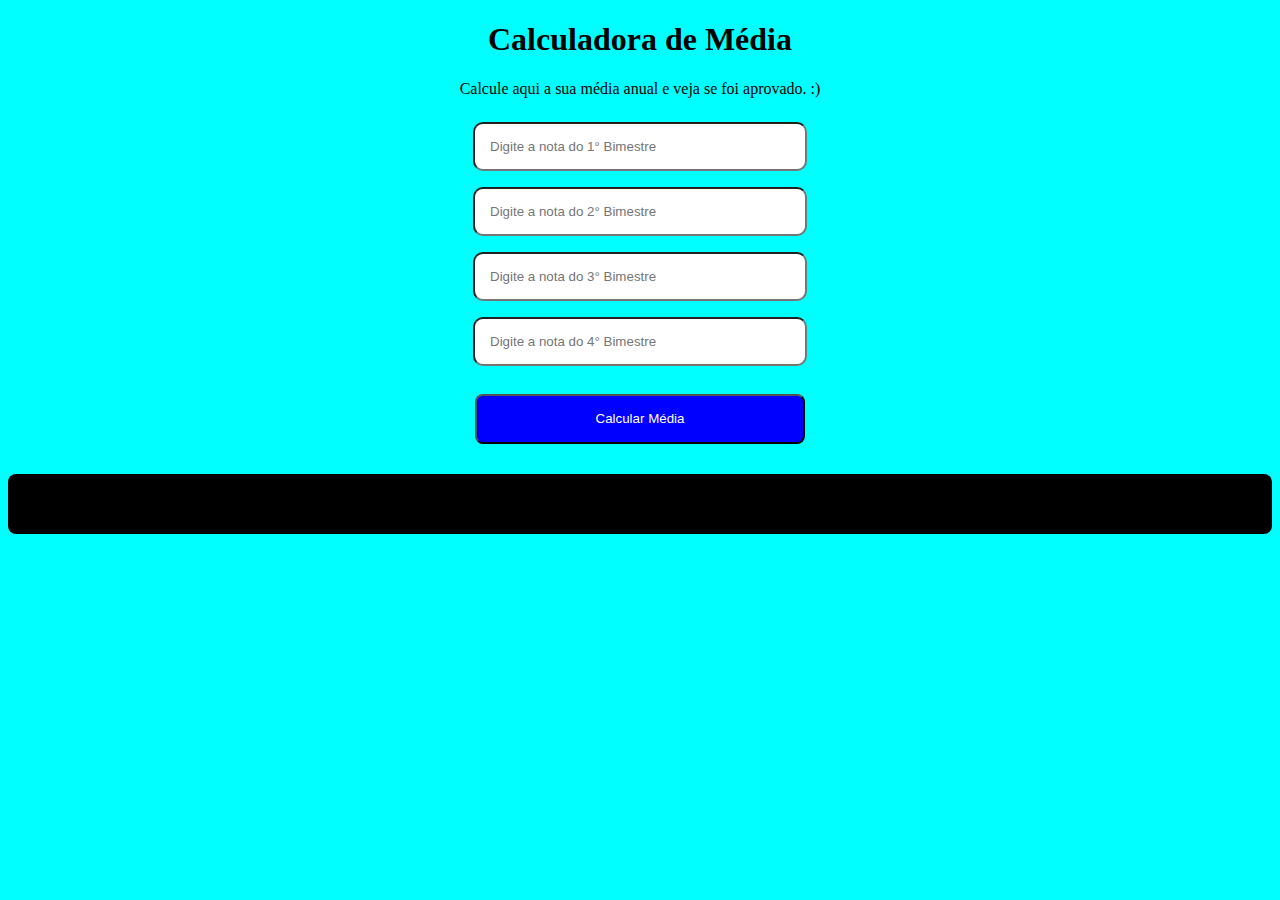
<file: calculadoraDeMedia/index.html>
<!DOCTYPE html>
<html lang="pt-br">
<head>
    <meta charset="UTF-8">
    <meta http-equiv="X-UA-Compatible" content="IE=edge">
    <meta name="viewport" content="width=device-width, initial-scale=1.0">
    <link rel="stylesheet" type = "text/css" href="assets/styles/style.css">
    <title>Calculadora de Média</title>
</head>
<body>
    <div class =  "container">

        <h1 class = "page-title">Calculadora de Média</h1>
        <p>Calcule aqui a sua média anual e veja se foi aprovado. :) </p>
        <div class="notas">
            <input type="number" class = "notaBimestral" id="nota01" placeholder="Digite a nota do 1° Bimestre">
            <input type="number" class = "notaBimestral" id="nota02" placeholder="Digite a nota do 2° Bimestre">
            <input type="number" class = "notaBimestral" id="nota03" placeholder="Digite a nota do 3° Bimestre">
            <input type="number" class = "notaBimestral" id="nota04" placeholder="Digite a nota do 4° Bimestre">
        </div>
        <button class = "botao" onclick="calculaMedia()">Calcular Média</button>
        
        
        <div id = "result">


        </div>

    </div>


    <script src="assets/scripts/script.js"></script>
</body>
</html>
</file>
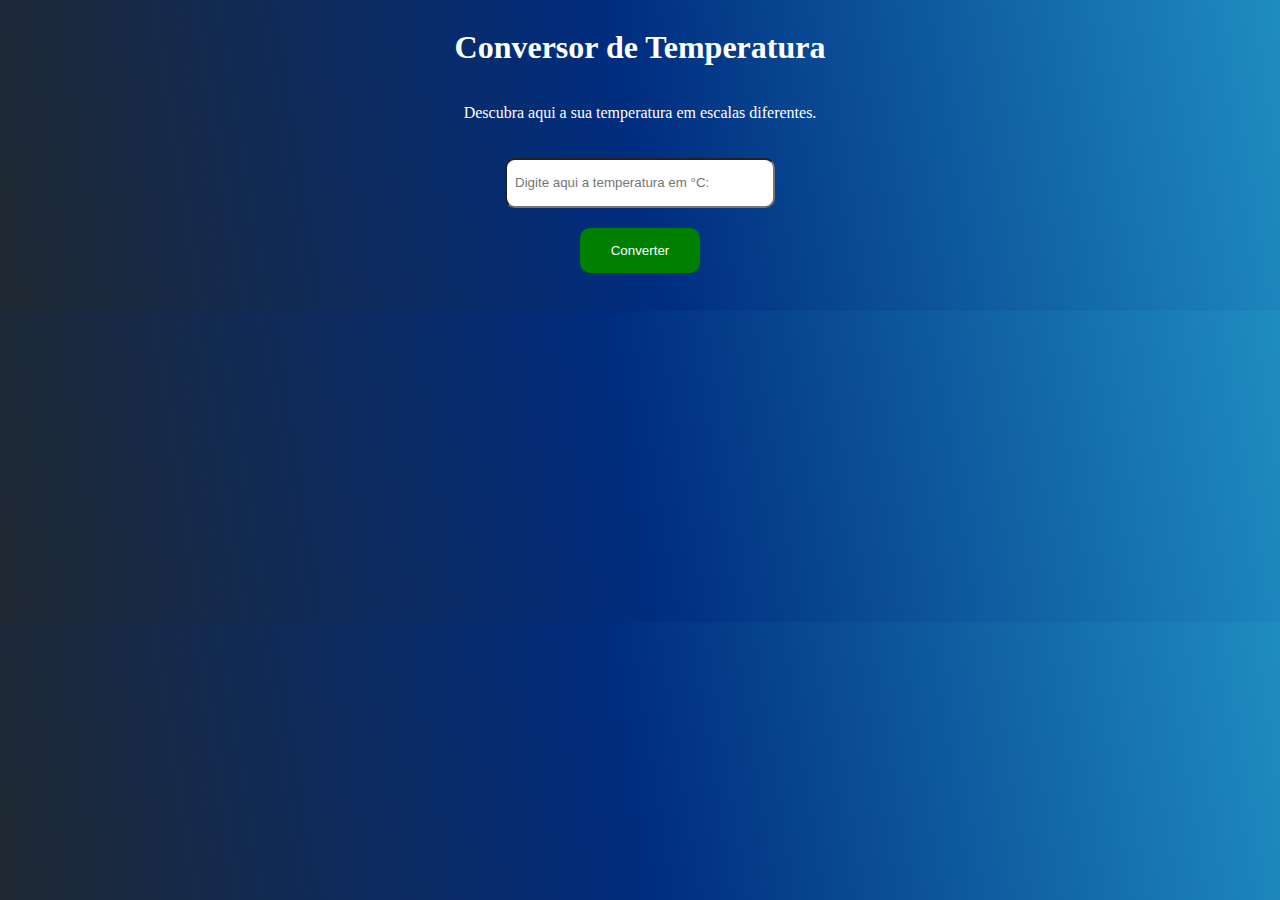
<file: conversorDeTemperatura/index.html>
<!DOCTYPE html>
<html lang="pt-br">
<head>
    <meta charset="UTF-8">
    <meta http-equiv="X-UA-Compatible" content="IE=edge">
    <meta name="viewport" content="width=device-width, initial-scale=1.0">
    <link rel = "stylesheet" type = "text/css" href = "assets/css/style.css">
    <title>Conversor de Temperatura</title>

</head>
<body>

    <class class="container">
        <h1 class="titulo">Conversor de Temperatura</h1>

        <p class="subtitulo">Descubra aqui a sua temperatura em escalas diferentes. </p>
        <input type="number" id = "temperatura" placeholder="Digite aqui a temperatura em °C:">
        <button type="submit" class = "botao" onclick="converter()">Converter</button>
        <div id = "result"></div>
        <script src = "assets/javaScript/script.js"></script>
    </class>
    
</body>
</html>
</file>
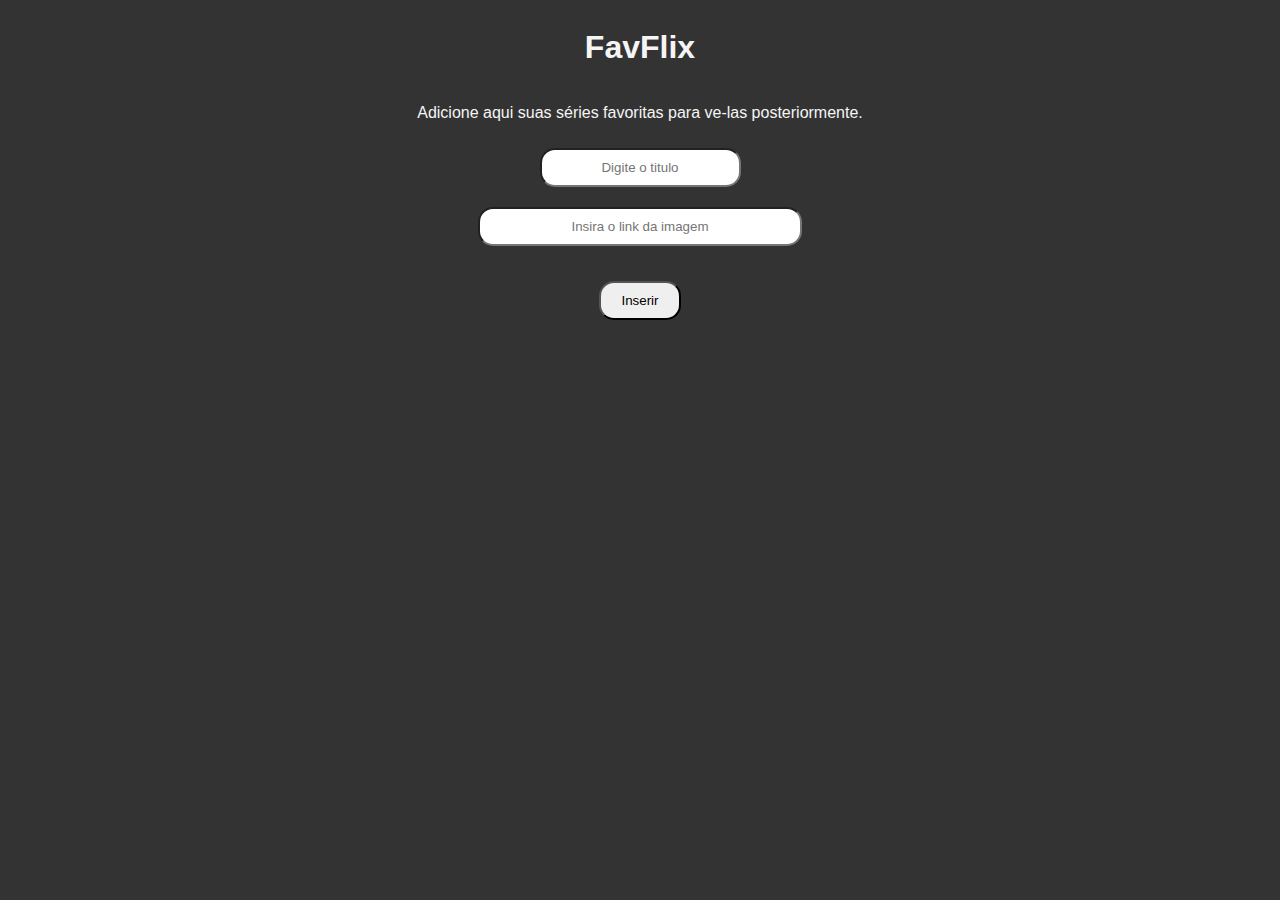
<file: FavFlix/index.html>
<!DOCTYPE html>
<html lang="pt-br">
<head>
    <meta charset="UTF-8">
    <meta http-equiv="X-UA-Compatible" content="IE=edge">
    <meta name="viewport" content="width=device-width, initial-scale=1.0">
    <link rel = "stylesheet" type = "text/css" href = "assets/css/style.css">
    <title>FavFlix</title>
</head>
<body>
    <div class="container">
        <h1 class="titulo">FavFlix</h1>
        <p class="subtitulo">Adicione aqui suas séries favoritas para ve-las posteriormente. </p>

        <input type="text" class = "entrada" id="tituloSerie" placeholder="Digite o titulo">
        <input type="text" class = "entrada" id="linkSerie" placeholder = "Insira o link da imagem">
        <button class = "botao" onclick="validaDados()">Inserir</button>

        <div id="series"></div>
    </div>

    <script src = "assets/javaScript/script.js"></script>
</body>
</html>
</file>
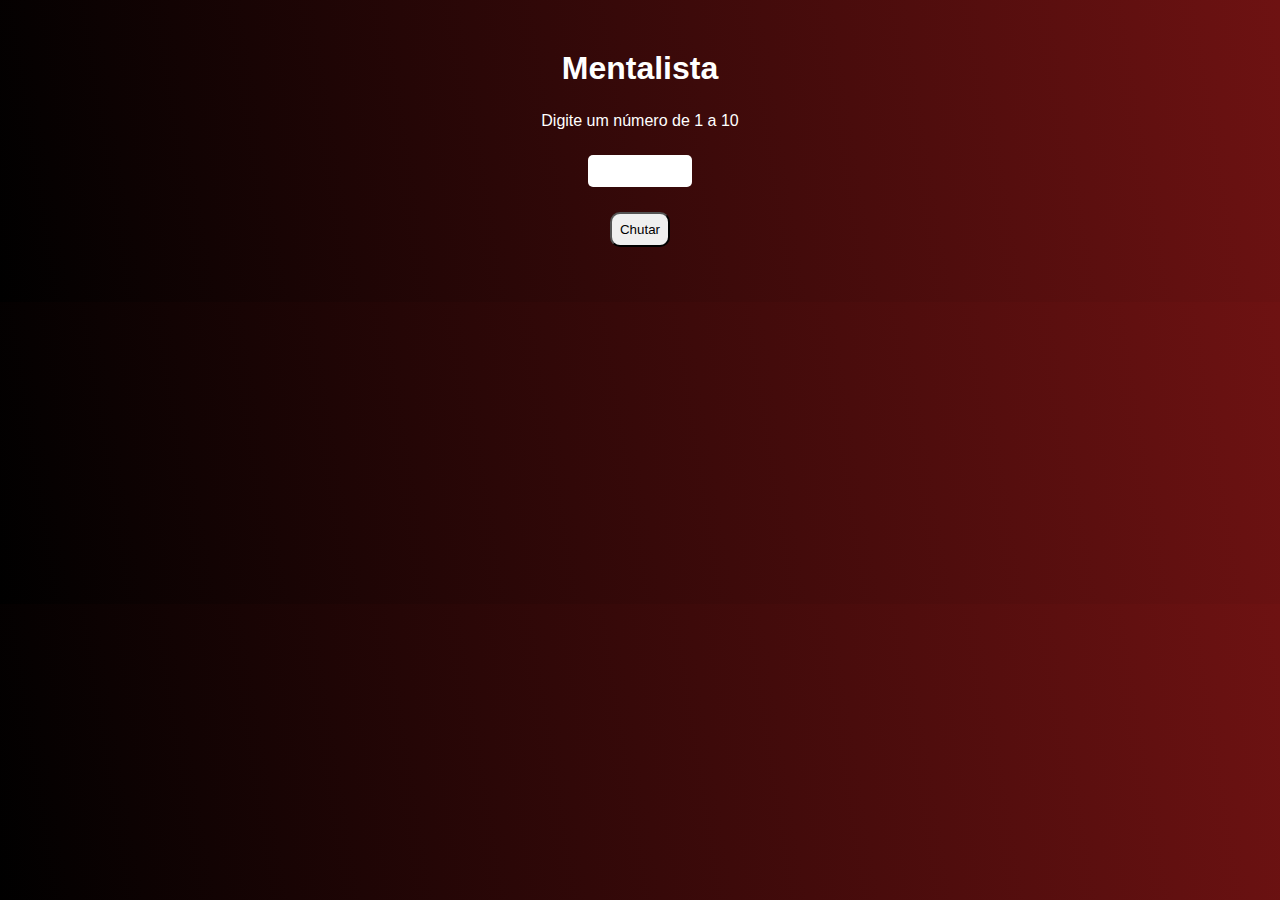
<file: Mentalista/index.html>
<!DOCTYPE html>
<html lang="pt-br">
<head>
    <meta charset="UTF-8">
    <meta http-equiv="X-UA-Compatible" content="IE=edge">
    <meta name="viewport" content="width=device-width, initial-scale=1.0">
    <link rel = "stylesheet" href = "assets/CSS/style.css">
    <title>Mentalista</title>
</head>
<body>
    <div class="container">
        <h1 class = "titulo">Mentalista</h1>
        <p class="subtitulo">Digite um número de 1 a 10</p>
        <input type = "number" id = "chute">
        <button id = "botao" onclick="advinhar()">Chutar</button>
        <div id="retorno"></div>

    </div>

    <script src = "assets/javaScript/script.js"></script>
</body>
</html>
</file>
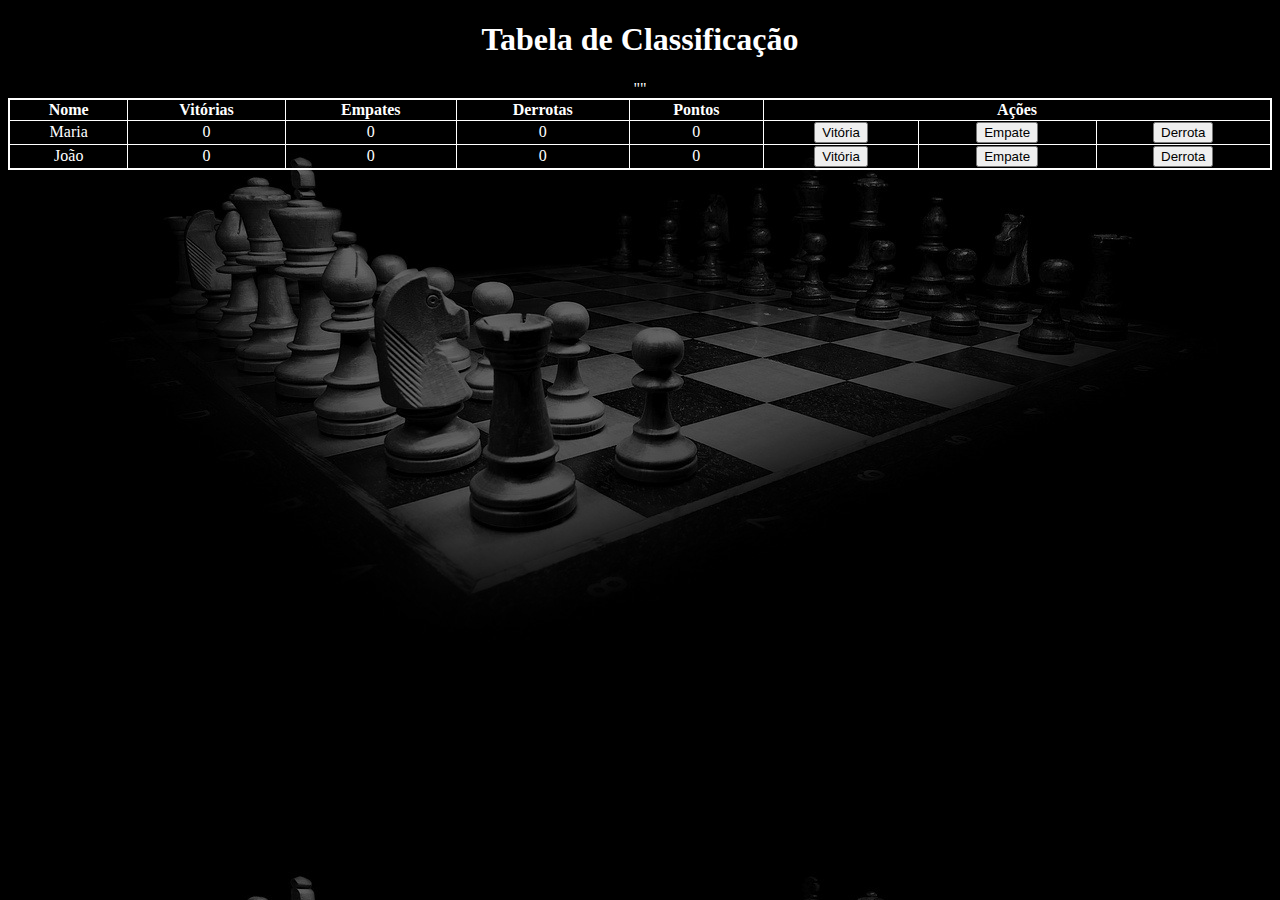
<file: tabelaDeClassificacao/index.html>
<!DOCTYPE html>
<html lang="pt-br">
<head>
    <meta charset="UTF-8">
    <meta http-equiv="X-UA-Compatible" content="IE=edge">
    <meta name="viewport" content="width=device-width, initial-scale=1.0">
    <title>Tabela de Classificação</title>
    <link rel = "stylesheet" type = "text/css" href="assets/css/style.css">
</head>
<body>

    <h1>Tabela de Classificação</h1>
    <table style="width:100%">
        <thead>
          <tr>
            <th>Nome</th>
            <th>Vitórias</th>
            <th>Empates</th>
            <th>Derrotas</th>
            <th>Pontos</th>
            <th colspan="3">Ações</th>
          </tr>
        </thead>
        <tbody id="tabelaJogadores">""
            
        </tbody>
      </table>
    
    

    <script src="assets/javaScript/script.js"></script>
</body>
</html>
</file>
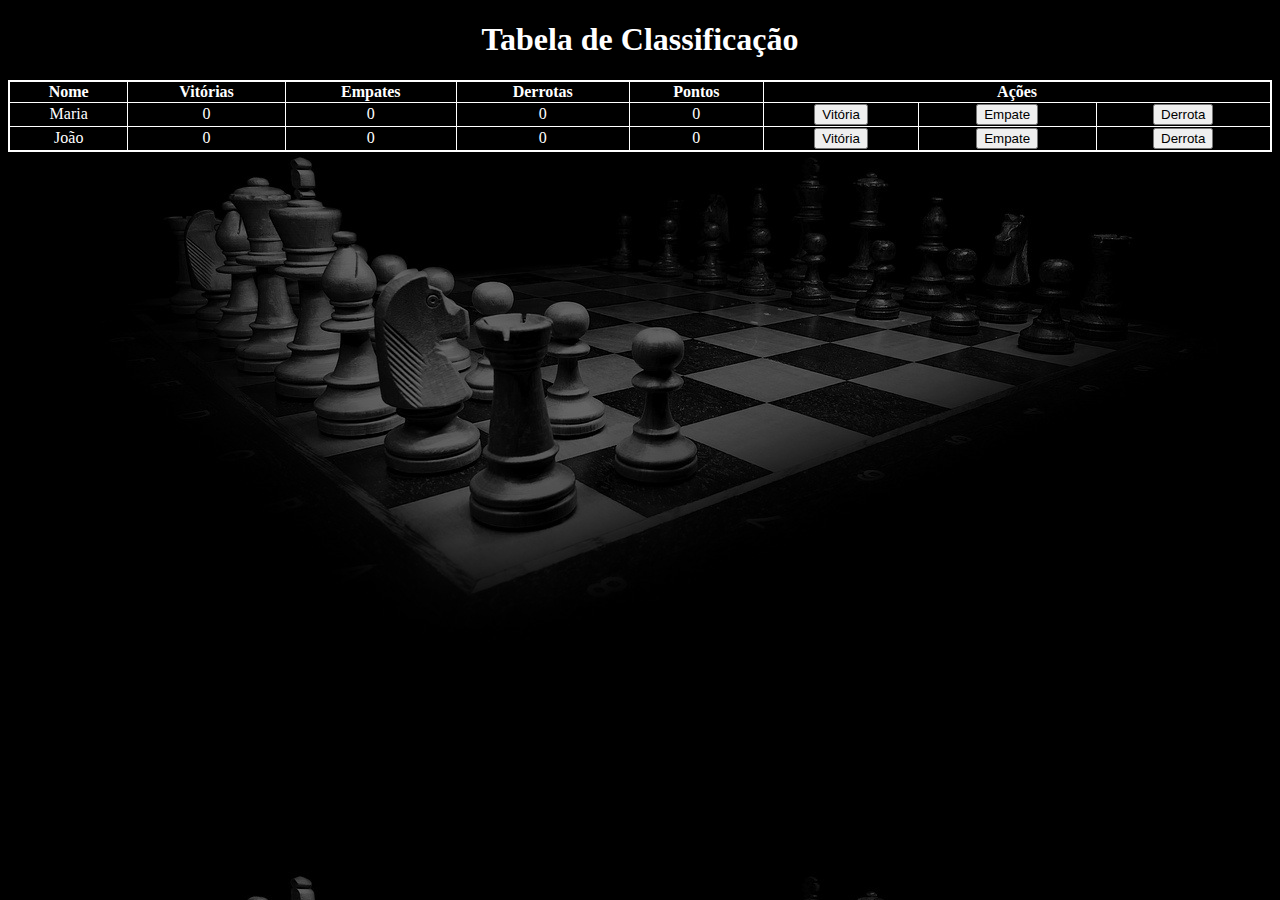
<file: projetos/tabelaDeClassificacao/index.html>
<!DOCTYPE html>
<html lang="pt-br">
<head>
    <meta charset="UTF-8">
    <meta http-equiv="X-UA-Compatible" content="IE=edge">
    <meta name="viewport" content="width=device-width, initial-scale=1.0">
    <title>Tabela de Classificação</title>
    <link rel = "stylesheet" type = "text/css" href="assets/css/style.css">
</head>
<body>

    <h1>Tabela de Classificação</h1>
    <table style="width:100%">
        <thead>
          <tr>
            <th>Nome</th>
            <th>Vitórias</th>
            <th>Empates</th>
            <th>Derrotas</th>
            <th>Pontos</th>
            <th colspan="3">Ações</th>
          </tr>
        </thead>
        <tbody id="tabelaJogadores">
            
        </tbody>
      </table>
    
    

    <script src="assets/javaScript/script.js"></script>
</body>
</html>
</file>
<file: calculadoraDeMedia/assets/styles/style.css>
*{
    margin:none;
    padding: none;
    font: Arial;
}

body{
    background-color: aqua;
    
}

.container{
    text-align: center;
}
.notas{
    display: flex;
    flex-direction: column;
    align-items: center;

}

.notaBimestral{
    margin: 8px;
    padding: 15px;
    border-radius: 10px;
    width: 300px;
}

.botao{
    height: 50px;
    width: 330px;
    border-radius: 8px;
    padding: 15px;
    margin-top: 20px;
    background-color: blue;
    color: white;
}


.botao:hover{
    background-color: rgba(28, 28, 100, 0.918);
}

#result{
    font-size: 20px;
    background-color: rgb(0, 0, 0);
    height: 20px;
    margin: none;
    margin-top: 30px;
    padding: 20px;
    border-radius: 8px;
}
</file>
<file: conversorDeTemperatura/assets/css/style.css>
*{
    color: white;
    
}

body{
    background-image: linear-gradient(90grad,rgb(31, 40, 49), rgb(0, 45, 128), rgb(31, 141, 192));
}

.container{
    display: flex;
    flex-direction: column;
    align-items: center;
}

#temperatura{
    width: 250px;
    height: 30px;
    border-radius: 10px;
    color: black;
    padding: 8px;
    margin: 20px;
}

.botao{
    background-color: green;
    padding: 15px;
    border: none;
    border-radius: 10px;
    width: 120px;
}
.botao:hover{
    background-color: rgba(25, 75, 25, 0.808);
    cursor: pointer
}

#result{
    margin-top: 30px;
}
</file>
<file: FavFlix/assets/css/style.css>
*{
    margin: none;
    font-family:Impact, Haettenschweiler, 'Arial Narrow Bold', sans-serif;
    color: whitesmoke;
}

body{
    background: linear-gradient(rgba(0,0,0,.80), rgba(0,0,0,.80)100%), url("https://cdn.pixabay.com/photo/2016/04/14/13/06/landscape-1328858_960_720.jpg");
}

.container{
    display: flex;
    flex-direction: column;
    align-items: center;
}

.entrada{
    padding: 10px;
    margin: 10px;
    color: black; 
    text-align: center;
    border-radius: 15px;
}

#linkSerie{
    width: 300px;
}

.botao{
    color: black;
    padding: 10px 20px;
    border-radius: 15px;
    margin: 25px;
    
}

.botao:hover{
    cursor: pointer;
    background-color: rgb(197, 198, 199);
}

#series{
    display: flex;
    flex-direction: row;
    width: 90%;
}


.serie{
    width: 150px;
    height: 227px;
    margin: 0px 20px;
    text-align: center;

}
.imagemSerie{
    width: 150px;
    height: 227px;
    border: 1px solid;   
}

.tituloSerie{
    margin: 0;
    font-family: 'Times New Roman', Times, serif;
    color: white
}
</file>
<file: Mentalista/assets/CSS/style.css>
*{
    margin: 0;
    padding: none;
}

body{
    font-family: "Roboto Mono", Arial, Helvetica, sans-serif;
    background-image: linear-gradient(90grad, black, rgb(110, 18, 18));
    color: white;
}

.container{
    display: flex;
    flex-direction: column;
    align-items: center;
    margin: 25px;
}

.titulo{
    margin: 25px;
}

#chute{
    width: 100px;
    height: 30px;
    border: none;
    border-radius: 5px;
    margin: 25px
}

#botao{
    padding: 8px;
    border-radius: 10px;
    margin-bottom: 30px;
}
#botao:hover{
    background-color: rgba(226, 219, 219, 0.877);
    cursor: pointer;
}
</file>
<file: tabelaDeClassificacao/assets/css/style.css>
*{
    text-align: center;
}

body{
    background:  linear-gradient(rgba(0,0,0,.60), rgba(0,0,0,.60)100%), url("../imagens/telaDeFundo.jpg");
    color: white;
}

table {
    border: 2px solid white;
    border-collapse: collapse;
   
}

th,
tr,
td {
  border: solid 1px white;
  color: white;
}
</file>
<file: projetos/tabelaDeClassificacao/assets/css/style.css>
*{
    text-align: center;
}

body{
    background:  linear-gradient(rgba(0,0,0,.60), rgba(0,0,0,.60)100%), url("../imagens/telaDeFundo.jpg");
    color: white;
}

table {
    border: 2px solid white;
    border-collapse: collapse;
   
}

th,
tr,
td {
  border: solid 1px white;
  color: white;
}
</file>
